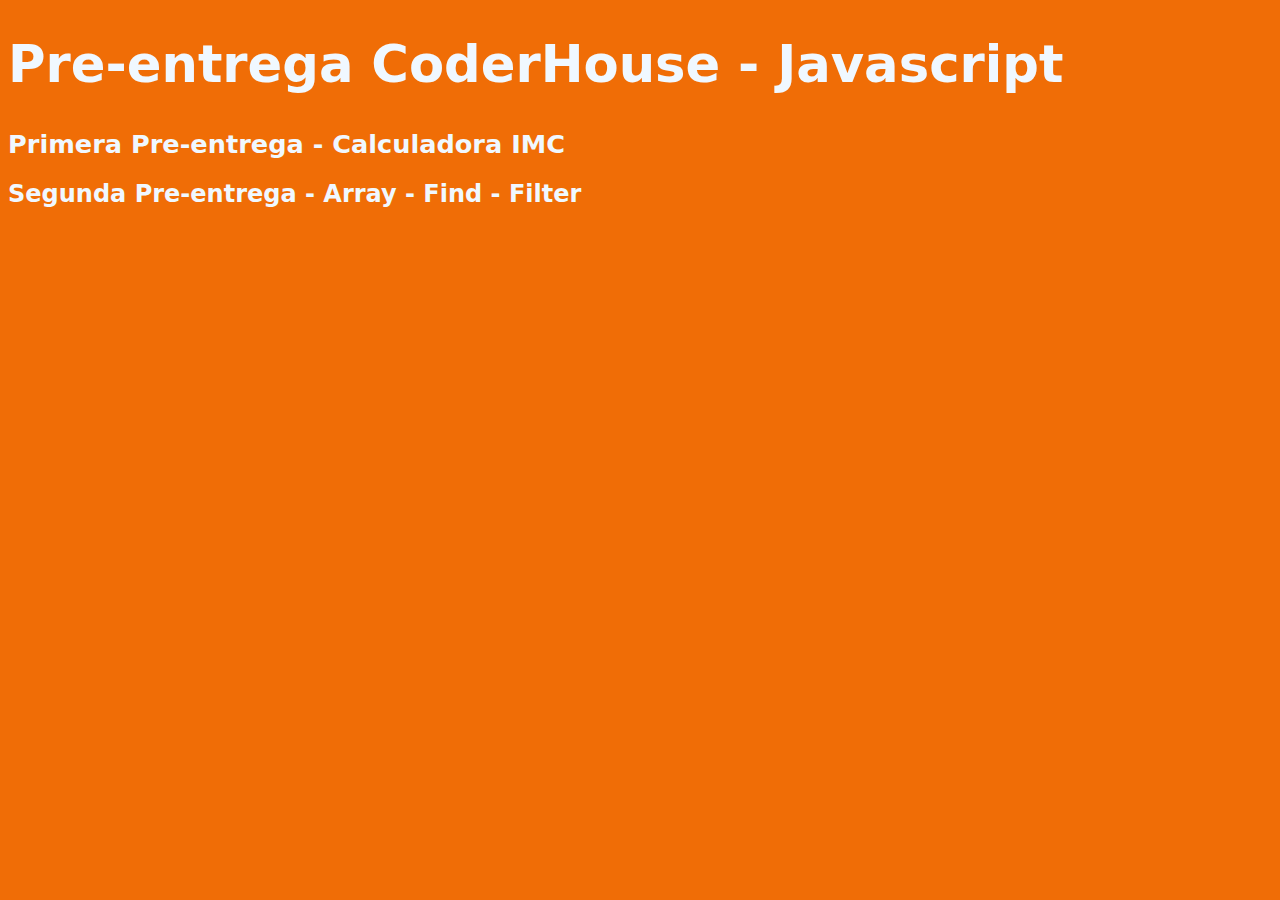
<file: index.html>
<!DOCTYPE html>
<html lang="en">
<head>
    <meta charset="UTF-8">
    <meta name="viewport" content="width=device-width, initial-scale=1.0">
    <title>Coder JS</title>
    <link rel="stylesheet" href="styles.css">
</head>
<body>
    <h1>Pre-entrega CoderHouse - Javascript</h1>
    <h2><a href="./calcImc.html">Primera Pre-entrega - Calculadora IMC</a></h2>
    <h2><a href="./calcConstrucion.html">Segunda Pre-entrega - Array - Find - Filter</a></h2>


    <script>document.getElementsByTagName("h1")[0].style.fontSize = "4vw";</script>
    <script>document.getElementsByTagName("h2")[0].style.fontSize = "2vw";</script>
</body>
</html>
</file>
<file: styles.css>
body {
    font-family: system-ui;
    background: #f06d06;
    color: aliceblue;

}

a{
    text-decoration: none;
    color: aliceblue;
}
h2{
    font-family: system-ui, -apple-system, BlinkMacSystemFont, 'Segoe UI', Roboto, Oxygen, Ubuntu, Cantarell, 'Open Sans', 'Helvetica Neue', sans-serif;
    color: aliceblue;
}
</file>
